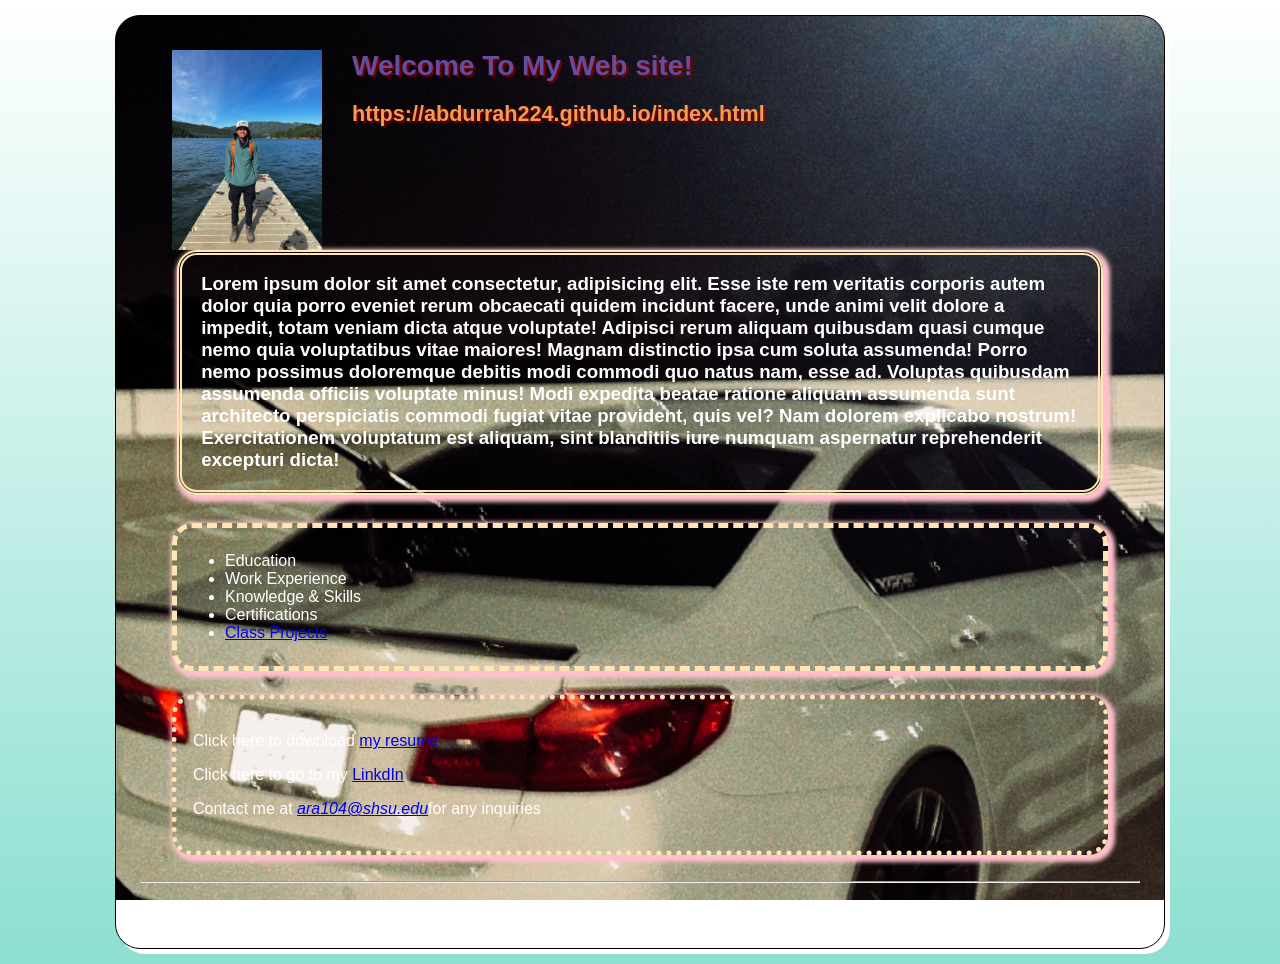
<file: index.html>
<!DOCTYPE html>
<html lang="en">
<head>
    <meta charset="UTF-8">
    <meta name="viewport" content="width=device-width, initial-scale=1.0">
    <meta name="description" content="Abdur Aleem's personal Website">
    <meta name="keywords" content="Abdur, Aleem, SHSU, COBA, MIS, management information systems, student">
    <title>Abdur Aleem's Personal Webpage </title>
    <link rel="stylesheet" href="styles/main8.css">
</head>
<body>
    <header>
        <img src="images/mypicture.jpeg" alt="abdur's full picture" height="200">
        <h1 class="shadow">Welcome To My Web site!</h1>
        <h2 class="shadow">https://abdurrah224.github.io/index.html</h2>
    </header>
    <main>
        
        <h3>Lorem ipsum dolor sit amet consectetur, adipisicing elit. Esse iste rem veritatis corporis autem dolor quia porro eveniet rerum obcaecati quidem incidunt facere, unde animi velit dolore a impedit, totam veniam dicta atque voluptate! Adipisci rerum aliquam quibusdam quasi cumque nemo quia voluptatibus vitae maiores! Magnam distinctio ipsa cum soluta assumenda! Porro nemo possimus doloremque debitis modi commodi quo natus nam, esse ad. Voluptas quibusdam assumenda officiis voluptate minus! Modi expedita beatae ratione aliquam assumenda sunt architecto perspiciatis commodi fugiat vitae provident, quis vel? Nam dolorem explicabo nostrum! Exercitationem voluptatum est aliquam, sint blanditiis iure numquam aspernatur reprehenderit excepturi dicta!</h3>
        <nav> 
            <ul id="list">
                <li> Education</li>
                <li> Work Experience</li>
                <li> Knowledge & Skills</li>
                <li> Certifications</li>
                <li><a href="#">Class Projects</a></li>
            </ul>
        </nav>
        <div class="contact">
            <p>Click here to download <a href="files/query.sql">my resume</a></p>
            <p>Click here to go to my <a href="https://www.linkedin.com/in/abdur-aleem" target="_blank">LinkdIn</a></p>
            <p>Contact me at <em><a href="mailto:ara104@shsu.edu">ara104@shsu.edu</a></em>for any inquiries</p>
        </div>
        <br>
        <hr>
    </main>
    <footer class="copyright">
        <p>&copy; 2026 Abdur Aleem</p>
    </footer>
</body>
</html>
</file>
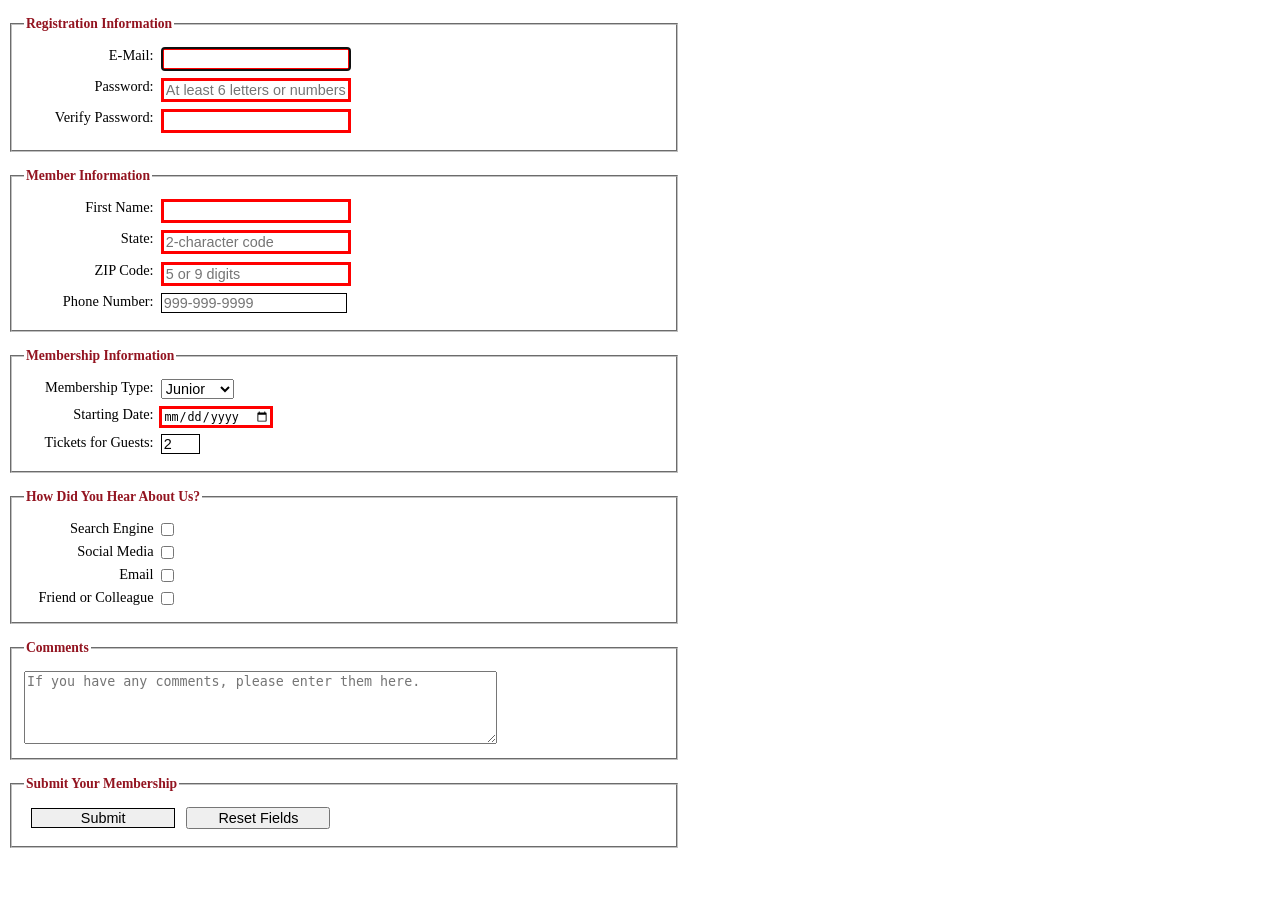
<file: form.html>
<!DOCTYPE html>
<html lang="en">
<head>
    <meta charset="UTF-8">
    <meta name="viewport" content="width=device-width, initial-scale=1.0">
    <title>Document</title>
    <link rel="stylesheet" href="styles/form.css">
</head>
<body>
    <form>
        <form action="register_account.html" method="post" id="registration_form">
            <fieldset> 
        <legend>Registration Information</legend> 
        <label for="email">E-Mail:</label> 
        <input type="email" name="email" id="email" 
            autofocus required autocomplete="on"><br> 
        <label for="password">Password:</label> 
        <input type="password" name="password" id="password" required 
            placeholder="At least 6 letters or numbers"  
            pattern="[a-zA-Z0-9]{6,}" 
            title="Must be at least 6 alphanumeric characters"> 
        <br> 
        <label for="verify">Verify Password:</label> 
        <input type="password" name="verify" id="verify" required><br> 
            </fieldset>
            <fieldset> 
        <legend>Member Information</legend>
        <label for="first_name">First Name:</label> 
        <input type="text" name="first_name" id="first_name" 
            required autocomplete="on"><br>         
        <label for="state">State:</label> 
        <input type="text" name="state" id="state" required  
            maxlength="2"  
            placeholder="2-character code" 
            autocomplete="on"><br> 
        <label for="zip">ZIP Code:</label> 
        <input type="text" name="zip" id="zip" required 
            placeholder="5 or 9 digits"  
            pattern="^\d{5}(-\d{4})?$" 
            title="Either 5 or 9 digits" 
            autocomplete="on"><br> 
        <label for="phone">Phone Number:</label> 
        <input type="tel" name="phone" id="phone" 
            placeholder="999-999-9999"  
            pattern="\d{3}[\-]\d{3}[\-]\d{4}"  
            title="Must be 999-999-999 format" 
            autocomplete="on"><br> 
    </fieldset>
    <fieldset>
        <legend>Membership Information</legend>
        <label for="membership_type">Membership Type:</label>
        <select name="membership_type" id="membership_type">
            <option value="j">Junior</option>
            <option value="r">Regular</option>
            <option value="c">Charter</option>
        </select><br>
        <label for="Starting_Date">Starting Date:</label>
        <input type="date" name="starting_date" id="Starting_Date" required><br>
        <label for="tickets_for_guests">Tickets for Guests:</label>
        <input type="number" name="tickets" id="tickets_for_guests"
        value="2" min="1" max="4"
        placeholder="from 1 to 4"><br>
    </fieldset>
    <fieldset>
        <legend>How Did You Hear About Us?</legend>
        <input type="checkbox" name="referral[]" value="search_engine" id="search_engine">
        <label for="search_engine">Search Engine</label><br>
        <input type="checkbox" name="referral[]" value="social_media" id="social_media">
        <label for="social_media">Social Media</label><br>
        <input type="checkbox" name="referral[]" value="email" id="email">
        <label for="email">Email</label><br>
        <input type="checkbox" name="referral[]" value="friend_colleague" id="friend_colleague">
        <label for="friend_colleague">Friend or Colleague</label><br>
    </fieldset>
    <fieldset>
        <legend>Comments</legend>
        <textarea id="comments"
            placeholder="If you have any comments, please enter them here."></textarea>
    </fieldset>
    <fieldset id="buttons">
        <legend>Submit Your Membership</legend>
        <input type="submit" id="submit" value="Submit">
        <input type="reset" id="reset" value="Reset Fields"><br>
    </fieldset>
    </form>

</body>
</html>
</file>
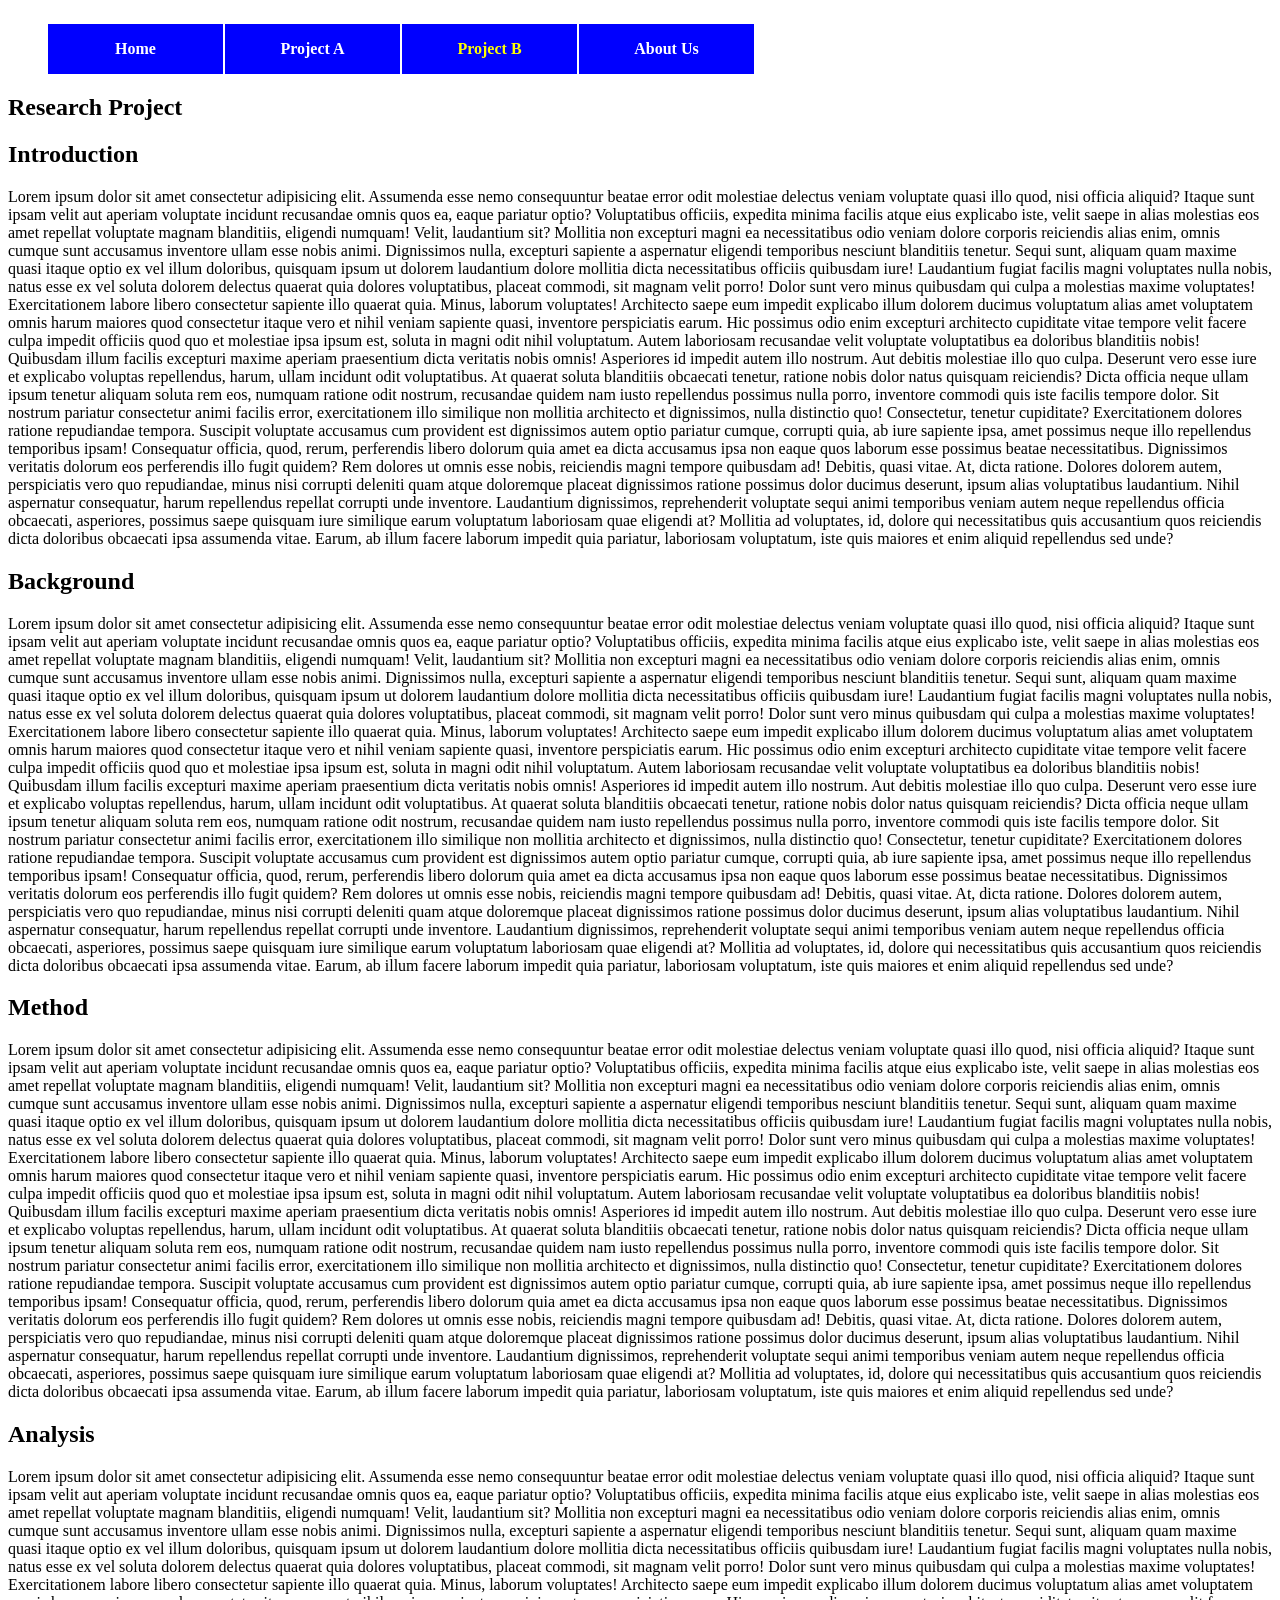
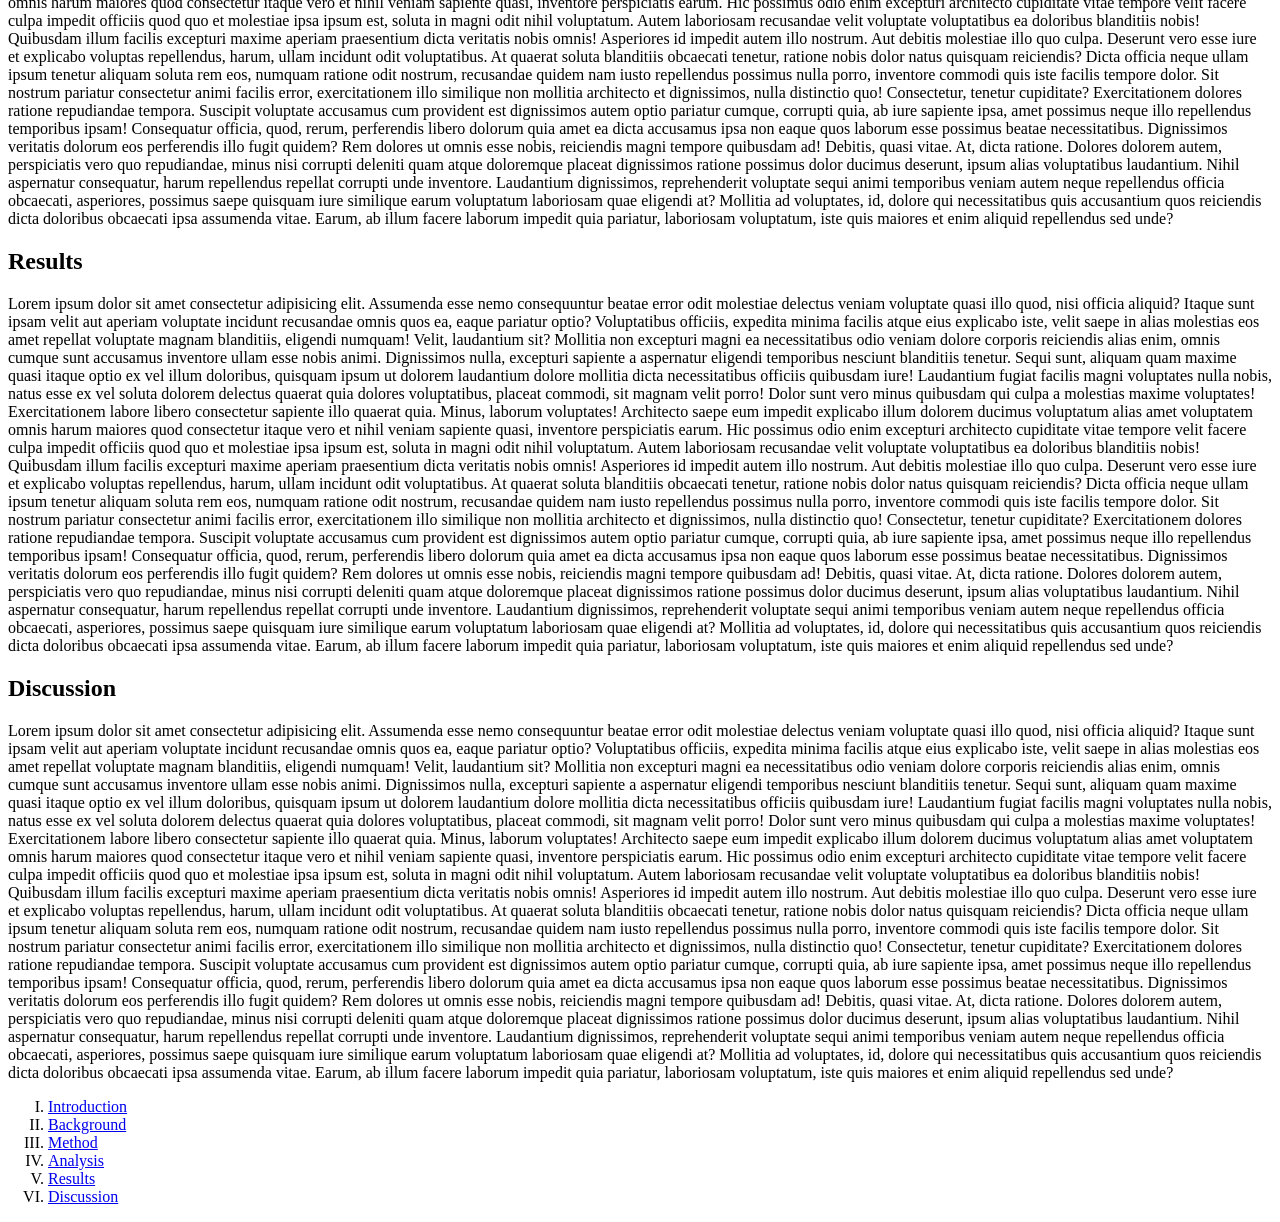
<file: menu8.html>
<!DOCTYPE html>
<html lang="en">
<head>
    <meta charset="UTF-8">
    <meta name="viewport" content="width=device-width, initial-scale=1.0">
    <title>Q5</title>
    <link rel="stylesheet" href="styles/menu8.css">
</head>
<body>
    <nav id="nav_menu">
        <ul>
            <li><a href="index8.html">Home</a></li>
            <li><a href="project8.html">Project A</a></li>
            <li><a href="menu8.html" class="current">Project B</a></li>
            <li><a href="#" class="lastitem">About Us</a></li>
        </ul>
    </nav>
<article>
    <h1>Research Project</h1>
    <h2 id="intro">Introduction</h2>
    <p>Lorem ipsum dolor sit amet consectetur adipisicing elit. Assumenda esse nemo consequuntur beatae error odit molestiae delectus veniam voluptate quasi illo quod, nisi officia aliquid? Itaque sunt ipsam velit aut aperiam voluptate incidunt recusandae omnis quos ea, eaque pariatur optio? Voluptatibus officiis, expedita minima facilis atque eius explicabo iste, velit saepe in alias molestias eos amet repellat voluptate magnam blanditiis, eligendi numquam! Velit, laudantium sit? Mollitia non excepturi magni ea necessitatibus odio veniam dolore corporis reiciendis alias enim, omnis cumque sunt accusamus inventore ullam esse nobis animi. Dignissimos nulla, excepturi sapiente a aspernatur eligendi temporibus nesciunt blanditiis tenetur. Sequi sunt, aliquam quam maxime quasi itaque optio ex vel illum doloribus, quisquam ipsum ut dolorem laudantium dolore mollitia dicta necessitatibus officiis quibusdam iure! Laudantium fugiat facilis magni voluptates nulla nobis, natus esse ex vel soluta dolorem delectus quaerat quia dolores voluptatibus, placeat commodi, sit magnam velit porro! Dolor sunt vero minus quibusdam qui culpa a molestias maxime voluptates! Exercitationem labore libero consectetur sapiente illo quaerat quia. Minus, laborum voluptates! Architecto saepe eum impedit explicabo illum dolorem ducimus voluptatum alias amet voluptatem omnis harum maiores quod consectetur itaque vero et nihil veniam sapiente quasi, inventore perspiciatis earum. Hic possimus odio enim excepturi architecto cupiditate vitae tempore velit facere culpa impedit officiis quod quo et molestiae ipsa ipsum est, soluta in magni odit nihil voluptatum. Autem laboriosam recusandae velit voluptate voluptatibus ea doloribus blanditiis nobis! Quibusdam illum facilis excepturi maxime aperiam praesentium dicta veritatis nobis omnis! Asperiores id impedit autem illo nostrum. Aut debitis molestiae illo quo culpa. Deserunt vero esse iure et explicabo voluptas repellendus, harum, ullam incidunt odit voluptatibus. At quaerat soluta blanditiis obcaecati tenetur, ratione nobis dolor natus quisquam reiciendis? Dicta officia neque ullam ipsum tenetur aliquam soluta rem eos, numquam ratione odit nostrum, recusandae quidem nam iusto repellendus possimus nulla porro, inventore commodi quis iste facilis tempore dolor. Sit nostrum pariatur consectetur animi facilis error, exercitationem illo similique non mollitia architecto et dignissimos, nulla distinctio quo! Consectetur, tenetur cupiditate? Exercitationem dolores ratione repudiandae tempora. Suscipit voluptate accusamus cum provident est dignissimos autem optio pariatur cumque, corrupti quia, ab iure sapiente ipsa, amet possimus neque illo repellendus temporibus ipsam! Consequatur officia, quod, rerum, perferendis libero dolorum quia amet ea dicta accusamus ipsa non eaque quos laborum esse possimus beatae necessitatibus. Dignissimos veritatis dolorum eos perferendis illo fugit quidem? Rem dolores ut omnis esse nobis, reiciendis magni tempore quibusdam ad! Debitis, quasi vitae. At, dicta ratione. Dolores dolorem autem, perspiciatis vero quo repudiandae, minus nisi corrupti deleniti quam atque doloremque placeat dignissimos ratione possimus dolor ducimus deserunt, ipsum alias voluptatibus laudantium. Nihil aspernatur consequatur, harum repellendus repellat corrupti unde inventore. Laudantium dignissimos, reprehenderit voluptate sequi animi temporibus veniam autem neque repellendus officia obcaecati, asperiores, possimus saepe quisquam iure similique earum voluptatum laboriosam quae eligendi at? Mollitia ad voluptates, id, dolore qui necessitatibus quis accusantium quos reiciendis dicta doloribus obcaecati ipsa assumenda vitae. Earum, ab illum facere laborum impedit quia pariatur, laboriosam voluptatum, iste quis maiores et enim aliquid repellendus sed unde?</p>
    <h2 id="background">Background</h2>
    <p>Lorem ipsum dolor sit amet consectetur adipisicing elit. Assumenda esse nemo consequuntur beatae error odit molestiae delectus veniam voluptate quasi illo quod, nisi officia aliquid? Itaque sunt ipsam velit aut aperiam voluptate incidunt recusandae omnis quos ea, eaque pariatur optio? Voluptatibus officiis, expedita minima facilis atque eius explicabo iste, velit saepe in alias molestias eos amet repellat voluptate magnam blanditiis, eligendi numquam! Velit, laudantium sit? Mollitia non excepturi magni ea necessitatibus odio veniam dolore corporis reiciendis alias enim, omnis cumque sunt accusamus inventore ullam esse nobis animi. Dignissimos nulla, excepturi sapiente a aspernatur eligendi temporibus nesciunt blanditiis tenetur. Sequi sunt, aliquam quam maxime quasi itaque optio ex vel illum doloribus, quisquam ipsum ut dolorem laudantium dolore mollitia dicta necessitatibus officiis quibusdam iure! Laudantium fugiat facilis magni voluptates nulla nobis, natus esse ex vel soluta dolorem delectus quaerat quia dolores voluptatibus, placeat commodi, sit magnam velit porro! Dolor sunt vero minus quibusdam qui culpa a molestias maxime voluptates! Exercitationem labore libero consectetur sapiente illo quaerat quia. Minus, laborum voluptates! Architecto saepe eum impedit explicabo illum dolorem ducimus voluptatum alias amet voluptatem omnis harum maiores quod consectetur itaque vero et nihil veniam sapiente quasi, inventore perspiciatis earum. Hic possimus odio enim excepturi architecto cupiditate vitae tempore velit facere culpa impedit officiis quod quo et molestiae ipsa ipsum est, soluta in magni odit nihil voluptatum. Autem laboriosam recusandae velit voluptate voluptatibus ea doloribus blanditiis nobis! Quibusdam illum facilis excepturi maxime aperiam praesentium dicta veritatis nobis omnis! Asperiores id impedit autem illo nostrum. Aut debitis molestiae illo quo culpa. Deserunt vero esse iure et explicabo voluptas repellendus, harum, ullam incidunt odit voluptatibus. At quaerat soluta blanditiis obcaecati tenetur, ratione nobis dolor natus quisquam reiciendis? Dicta officia neque ullam ipsum tenetur aliquam soluta rem eos, numquam ratione odit nostrum, recusandae quidem nam iusto repellendus possimus nulla porro, inventore commodi quis iste facilis tempore dolor. Sit nostrum pariatur consectetur animi facilis error, exercitationem illo similique non mollitia architecto et dignissimos, nulla distinctio quo! Consectetur, tenetur cupiditate? Exercitationem dolores ratione repudiandae tempora. Suscipit voluptate accusamus cum provident est dignissimos autem optio pariatur cumque, corrupti quia, ab iure sapiente ipsa, amet possimus neque illo repellendus temporibus ipsam! Consequatur officia, quod, rerum, perferendis libero dolorum quia amet ea dicta accusamus ipsa non eaque quos laborum esse possimus beatae necessitatibus. Dignissimos veritatis dolorum eos perferendis illo fugit quidem? Rem dolores ut omnis esse nobis, reiciendis magni tempore quibusdam ad! Debitis, quasi vitae. At, dicta ratione. Dolores dolorem autem, perspiciatis vero quo repudiandae, minus nisi corrupti deleniti quam atque doloremque placeat dignissimos ratione possimus dolor ducimus deserunt, ipsum alias voluptatibus laudantium. Nihil aspernatur consequatur, harum repellendus repellat corrupti unde inventore. Laudantium dignissimos, reprehenderit voluptate sequi animi temporibus veniam autem neque repellendus officia obcaecati, asperiores, possimus saepe quisquam iure similique earum voluptatum laboriosam quae eligendi at? Mollitia ad voluptates, id, dolore qui necessitatibus quis accusantium quos reiciendis dicta doloribus obcaecati ipsa assumenda vitae. Earum, ab illum facere laborum impedit quia pariatur, laboriosam voluptatum, iste quis maiores et enim aliquid repellendus sed unde?</p>
    <h2 id="method">Method</h2>
    <p>Lorem ipsum dolor sit amet consectetur adipisicing elit. Assumenda esse nemo consequuntur beatae error odit molestiae delectus veniam voluptate quasi illo quod, nisi officia aliquid? Itaque sunt ipsam velit aut aperiam voluptate incidunt recusandae omnis quos ea, eaque pariatur optio? Voluptatibus officiis, expedita minima facilis atque eius explicabo iste, velit saepe in alias molestias eos amet repellat voluptate magnam blanditiis, eligendi numquam! Velit, laudantium sit? Mollitia non excepturi magni ea necessitatibus odio veniam dolore corporis reiciendis alias enim, omnis cumque sunt accusamus inventore ullam esse nobis animi. Dignissimos nulla, excepturi sapiente a aspernatur eligendi temporibus nesciunt blanditiis tenetur. Sequi sunt, aliquam quam maxime quasi itaque optio ex vel illum doloribus, quisquam ipsum ut dolorem laudantium dolore mollitia dicta necessitatibus officiis quibusdam iure! Laudantium fugiat facilis magni voluptates nulla nobis, natus esse ex vel soluta dolorem delectus quaerat quia dolores voluptatibus, placeat commodi, sit magnam velit porro! Dolor sunt vero minus quibusdam qui culpa a molestias maxime voluptates! Exercitationem labore libero consectetur sapiente illo quaerat quia. Minus, laborum voluptates! Architecto saepe eum impedit explicabo illum dolorem ducimus voluptatum alias amet voluptatem omnis harum maiores quod consectetur itaque vero et nihil veniam sapiente quasi, inventore perspiciatis earum. Hic possimus odio enim excepturi architecto cupiditate vitae tempore velit facere culpa impedit officiis quod quo et molestiae ipsa ipsum est, soluta in magni odit nihil voluptatum. Autem laboriosam recusandae velit voluptate voluptatibus ea doloribus blanditiis nobis! Quibusdam illum facilis excepturi maxime aperiam praesentium dicta veritatis nobis omnis! Asperiores id impedit autem illo nostrum. Aut debitis molestiae illo quo culpa. Deserunt vero esse iure et explicabo voluptas repellendus, harum, ullam incidunt odit voluptatibus. At quaerat soluta blanditiis obcaecati tenetur, ratione nobis dolor natus quisquam reiciendis? Dicta officia neque ullam ipsum tenetur aliquam soluta rem eos, numquam ratione odit nostrum, recusandae quidem nam iusto repellendus possimus nulla porro, inventore commodi quis iste facilis tempore dolor. Sit nostrum pariatur consectetur animi facilis error, exercitationem illo similique non mollitia architecto et dignissimos, nulla distinctio quo! Consectetur, tenetur cupiditate? Exercitationem dolores ratione repudiandae tempora. Suscipit voluptate accusamus cum provident est dignissimos autem optio pariatur cumque, corrupti quia, ab iure sapiente ipsa, amet possimus neque illo repellendus temporibus ipsam! Consequatur officia, quod, rerum, perferendis libero dolorum quia amet ea dicta accusamus ipsa non eaque quos laborum esse possimus beatae necessitatibus. Dignissimos veritatis dolorum eos perferendis illo fugit quidem? Rem dolores ut omnis esse nobis, reiciendis magni tempore quibusdam ad! Debitis, quasi vitae. At, dicta ratione. Dolores dolorem autem, perspiciatis vero quo repudiandae, minus nisi corrupti deleniti quam atque doloremque placeat dignissimos ratione possimus dolor ducimus deserunt, ipsum alias voluptatibus laudantium. Nihil aspernatur consequatur, harum repellendus repellat corrupti unde inventore. Laudantium dignissimos, reprehenderit voluptate sequi animi temporibus veniam autem neque repellendus officia obcaecati, asperiores, possimus saepe quisquam iure similique earum voluptatum laboriosam quae eligendi at? Mollitia ad voluptates, id, dolore qui necessitatibus quis accusantium quos reiciendis dicta doloribus obcaecati ipsa assumenda vitae. Earum, ab illum facere laborum impedit quia pariatur, laboriosam voluptatum, iste quis maiores et enim aliquid repellendus sed unde?</p>
    <h2 id="analysis">Analysis</h2>
    <p>Lorem ipsum dolor sit amet consectetur adipisicing elit. Assumenda esse nemo consequuntur beatae error odit molestiae delectus veniam voluptate quasi illo quod, nisi officia aliquid? Itaque sunt ipsam velit aut aperiam voluptate incidunt recusandae omnis quos ea, eaque pariatur optio? Voluptatibus officiis, expedita minima facilis atque eius explicabo iste, velit saepe in alias molestias eos amet repellat voluptate magnam blanditiis, eligendi numquam! Velit, laudantium sit? Mollitia non excepturi magni ea necessitatibus odio veniam dolore corporis reiciendis alias enim, omnis cumque sunt accusamus inventore ullam esse nobis animi. Dignissimos nulla, excepturi sapiente a aspernatur eligendi temporibus nesciunt blanditiis tenetur. Sequi sunt, aliquam quam maxime quasi itaque optio ex vel illum doloribus, quisquam ipsum ut dolorem laudantium dolore mollitia dicta necessitatibus officiis quibusdam iure! Laudantium fugiat facilis magni voluptates nulla nobis, natus esse ex vel soluta dolorem delectus quaerat quia dolores voluptatibus, placeat commodi, sit magnam velit porro! Dolor sunt vero minus quibusdam qui culpa a molestias maxime voluptates! Exercitationem labore libero consectetur sapiente illo quaerat quia. Minus, laborum voluptates! Architecto saepe eum impedit explicabo illum dolorem ducimus voluptatum alias amet voluptatem omnis harum maiores quod consectetur itaque vero et nihil veniam sapiente quasi, inventore perspiciatis earum. Hic possimus odio enim excepturi architecto cupiditate vitae tempore velit facere culpa impedit officiis quod quo et molestiae ipsa ipsum est, soluta in magni odit nihil voluptatum. Autem laboriosam recusandae velit voluptate voluptatibus ea doloribus blanditiis nobis! Quibusdam illum facilis excepturi maxime aperiam praesentium dicta veritatis nobis omnis! Asperiores id impedit autem illo nostrum. Aut debitis molestiae illo quo culpa. Deserunt vero esse iure et explicabo voluptas repellendus, harum, ullam incidunt odit voluptatibus. At quaerat soluta blanditiis obcaecati tenetur, ratione nobis dolor natus quisquam reiciendis? Dicta officia neque ullam ipsum tenetur aliquam soluta rem eos, numquam ratione odit nostrum, recusandae quidem nam iusto repellendus possimus nulla porro, inventore commodi quis iste facilis tempore dolor. Sit nostrum pariatur consectetur animi facilis error, exercitationem illo similique non mollitia architecto et dignissimos, nulla distinctio quo! Consectetur, tenetur cupiditate? Exercitationem dolores ratione repudiandae tempora. Suscipit voluptate accusamus cum provident est dignissimos autem optio pariatur cumque, corrupti quia, ab iure sapiente ipsa, amet possimus neque illo repellendus temporibus ipsam! Consequatur officia, quod, rerum, perferendis libero dolorum quia amet ea dicta accusamus ipsa non eaque quos laborum esse possimus beatae necessitatibus. Dignissimos veritatis dolorum eos perferendis illo fugit quidem? Rem dolores ut omnis esse nobis, reiciendis magni tempore quibusdam ad! Debitis, quasi vitae. At, dicta ratione. Dolores dolorem autem, perspiciatis vero quo repudiandae, minus nisi corrupti deleniti quam atque doloremque placeat dignissimos ratione possimus dolor ducimus deserunt, ipsum alias voluptatibus laudantium. Nihil aspernatur consequatur, harum repellendus repellat corrupti unde inventore. Laudantium dignissimos, reprehenderit voluptate sequi animi temporibus veniam autem neque repellendus officia obcaecati, asperiores, possimus saepe quisquam iure similique earum voluptatum laboriosam quae eligendi at? Mollitia ad voluptates, id, dolore qui necessitatibus quis accusantium quos reiciendis dicta doloribus obcaecati ipsa assumenda vitae. Earum, ab illum facere laborum impedit quia pariatur, laboriosam voluptatum, iste quis maiores et enim aliquid repellendus sed unde?</p>
    <h2 id="results">Results</h2>
    <p>Lorem ipsum dolor sit amet consectetur adipisicing elit. Assumenda esse nemo consequuntur beatae error odit molestiae delectus veniam voluptate quasi illo quod, nisi officia aliquid? Itaque sunt ipsam velit aut aperiam voluptate incidunt recusandae omnis quos ea, eaque pariatur optio? Voluptatibus officiis, expedita minima facilis atque eius explicabo iste, velit saepe in alias molestias eos amet repellat voluptate magnam blanditiis, eligendi numquam! Velit, laudantium sit? Mollitia non excepturi magni ea necessitatibus odio veniam dolore corporis reiciendis alias enim, omnis cumque sunt accusamus inventore ullam esse nobis animi. Dignissimos nulla, excepturi sapiente a aspernatur eligendi temporibus nesciunt blanditiis tenetur. Sequi sunt, aliquam quam maxime quasi itaque optio ex vel illum doloribus, quisquam ipsum ut dolorem laudantium dolore mollitia dicta necessitatibus officiis quibusdam iure! Laudantium fugiat facilis magni voluptates nulla nobis, natus esse ex vel soluta dolorem delectus quaerat quia dolores voluptatibus, placeat commodi, sit magnam velit porro! Dolor sunt vero minus quibusdam qui culpa a molestias maxime voluptates! Exercitationem labore libero consectetur sapiente illo quaerat quia. Minus, laborum voluptates! Architecto saepe eum impedit explicabo illum dolorem ducimus voluptatum alias amet voluptatem omnis harum maiores quod consectetur itaque vero et nihil veniam sapiente quasi, inventore perspiciatis earum. Hic possimus odio enim excepturi architecto cupiditate vitae tempore velit facere culpa impedit officiis quod quo et molestiae ipsa ipsum est, soluta in magni odit nihil voluptatum. Autem laboriosam recusandae velit voluptate voluptatibus ea doloribus blanditiis nobis! Quibusdam illum facilis excepturi maxime aperiam praesentium dicta veritatis nobis omnis! Asperiores id impedit autem illo nostrum. Aut debitis molestiae illo quo culpa. Deserunt vero esse iure et explicabo voluptas repellendus, harum, ullam incidunt odit voluptatibus. At quaerat soluta blanditiis obcaecati tenetur, ratione nobis dolor natus quisquam reiciendis? Dicta officia neque ullam ipsum tenetur aliquam soluta rem eos, numquam ratione odit nostrum, recusandae quidem nam iusto repellendus possimus nulla porro, inventore commodi quis iste facilis tempore dolor. Sit nostrum pariatur consectetur animi facilis error, exercitationem illo similique non mollitia architecto et dignissimos, nulla distinctio quo! Consectetur, tenetur cupiditate? Exercitationem dolores ratione repudiandae tempora. Suscipit voluptate accusamus cum provident est dignissimos autem optio pariatur cumque, corrupti quia, ab iure sapiente ipsa, amet possimus neque illo repellendus temporibus ipsam! Consequatur officia, quod, rerum, perferendis libero dolorum quia amet ea dicta accusamus ipsa non eaque quos laborum esse possimus beatae necessitatibus. Dignissimos veritatis dolorum eos perferendis illo fugit quidem? Rem dolores ut omnis esse nobis, reiciendis magni tempore quibusdam ad! Debitis, quasi vitae. At, dicta ratione. Dolores dolorem autem, perspiciatis vero quo repudiandae, minus nisi corrupti deleniti quam atque doloremque placeat dignissimos ratione possimus dolor ducimus deserunt, ipsum alias voluptatibus laudantium. Nihil aspernatur consequatur, harum repellendus repellat corrupti unde inventore. Laudantium dignissimos, reprehenderit voluptate sequi animi temporibus veniam autem neque repellendus officia obcaecati, asperiores, possimus saepe quisquam iure similique earum voluptatum laboriosam quae eligendi at? Mollitia ad voluptates, id, dolore qui necessitatibus quis accusantium quos reiciendis dicta doloribus obcaecati ipsa assumenda vitae. Earum, ab illum facere laborum impedit quia pariatur, laboriosam voluptatum, iste quis maiores et enim aliquid repellendus sed unde?</p>
    <h2 id="discussion">Discussion</h2>
    <p>Lorem ipsum dolor sit amet consectetur adipisicing elit. Assumenda esse nemo consequuntur beatae error odit molestiae delectus veniam voluptate quasi illo quod, nisi officia aliquid? Itaque sunt ipsam velit aut aperiam voluptate incidunt recusandae omnis quos ea, eaque pariatur optio? Voluptatibus officiis, expedita minima facilis atque eius explicabo iste, velit saepe in alias molestias eos amet repellat voluptate magnam blanditiis, eligendi numquam! Velit, laudantium sit? Mollitia non excepturi magni ea necessitatibus odio veniam dolore corporis reiciendis alias enim, omnis cumque sunt accusamus inventore ullam esse nobis animi. Dignissimos nulla, excepturi sapiente a aspernatur eligendi temporibus nesciunt blanditiis tenetur. Sequi sunt, aliquam quam maxime quasi itaque optio ex vel illum doloribus, quisquam ipsum ut dolorem laudantium dolore mollitia dicta necessitatibus officiis quibusdam iure! Laudantium fugiat facilis magni voluptates nulla nobis, natus esse ex vel soluta dolorem delectus quaerat quia dolores voluptatibus, placeat commodi, sit magnam velit porro! Dolor sunt vero minus quibusdam qui culpa a molestias maxime voluptates! Exercitationem labore libero consectetur sapiente illo quaerat quia. Minus, laborum voluptates! Architecto saepe eum impedit explicabo illum dolorem ducimus voluptatum alias amet voluptatem omnis harum maiores quod consectetur itaque vero et nihil veniam sapiente quasi, inventore perspiciatis earum. Hic possimus odio enim excepturi architecto cupiditate vitae tempore velit facere culpa impedit officiis quod quo et molestiae ipsa ipsum est, soluta in magni odit nihil voluptatum. Autem laboriosam recusandae velit voluptate voluptatibus ea doloribus blanditiis nobis! Quibusdam illum facilis excepturi maxime aperiam praesentium dicta veritatis nobis omnis! Asperiores id impedit autem illo nostrum. Aut debitis molestiae illo quo culpa. Deserunt vero esse iure et explicabo voluptas repellendus, harum, ullam incidunt odit voluptatibus. At quaerat soluta blanditiis obcaecati tenetur, ratione nobis dolor natus quisquam reiciendis? Dicta officia neque ullam ipsum tenetur aliquam soluta rem eos, numquam ratione odit nostrum, recusandae quidem nam iusto repellendus possimus nulla porro, inventore commodi quis iste facilis tempore dolor. Sit nostrum pariatur consectetur animi facilis error, exercitationem illo similique non mollitia architecto et dignissimos, nulla distinctio quo! Consectetur, tenetur cupiditate? Exercitationem dolores ratione repudiandae tempora. Suscipit voluptate accusamus cum provident est dignissimos autem optio pariatur cumque, corrupti quia, ab iure sapiente ipsa, amet possimus neque illo repellendus temporibus ipsam! Consequatur officia, quod, rerum, perferendis libero dolorum quia amet ea dicta accusamus ipsa non eaque quos laborum esse possimus beatae necessitatibus. Dignissimos veritatis dolorum eos perferendis illo fugit quidem? Rem dolores ut omnis esse nobis, reiciendis magni tempore quibusdam ad! Debitis, quasi vitae. At, dicta ratione. Dolores dolorem autem, perspiciatis vero quo repudiandae, minus nisi corrupti deleniti quam atque doloremque placeat dignissimos ratione possimus dolor ducimus deserunt, ipsum alias voluptatibus laudantium. Nihil aspernatur consequatur, harum repellendus repellat corrupti unde inventore. Laudantium dignissimos, reprehenderit voluptate sequi animi temporibus veniam autem neque repellendus officia obcaecati, asperiores, possimus saepe quisquam iure similique earum voluptatum laboriosam quae eligendi at? Mollitia ad voluptates, id, dolore qui necessitatibus quis accusantium quos reiciendis dicta doloribus obcaecati ipsa assumenda vitae. Earum, ab illum facere laborum impedit quia pariatur, laboriosam voluptatum, iste quis maiores et enim aliquid repellendus sed unde?</p>
</article>
<aside>
    <ol>
        <li><a href="#intro">Introduction</a></li>
        <li><a href="#background">Background</a></li>
        <li><a href="#method">Method</a></li>
        <li><a href="#analysis">Analysis</a></li>
        <li><a href="#results">Results</a></li>
        <li><a href="#discussion">Discussion</a></li>
    </ol>
</aside>

</body>
</html>
</file>
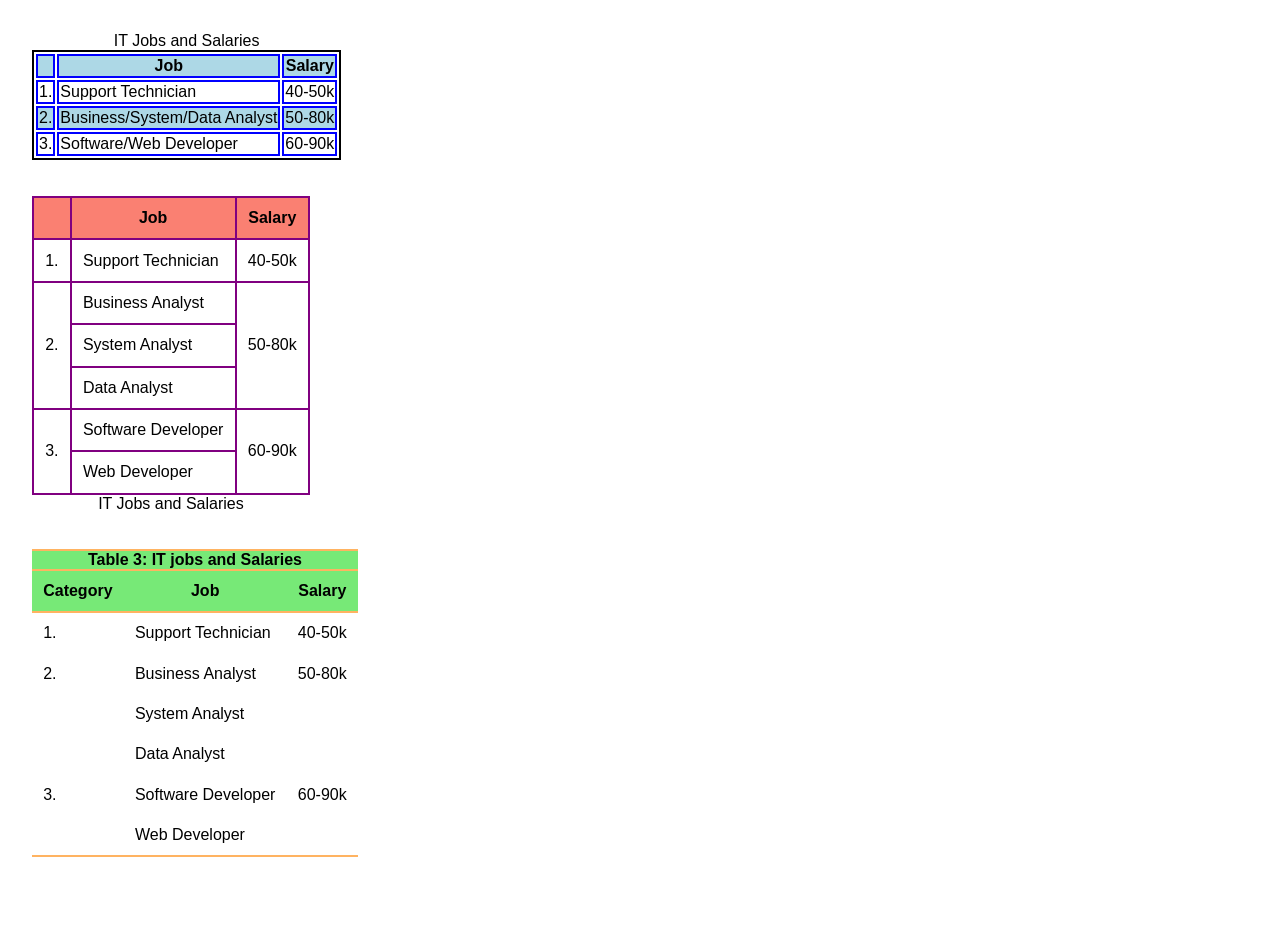
<file: table.html>
<!DOCTYPE html>
<html lang="en">
<head>
    <meta charset="UTF-8">
    <meta name="viewport" content="width=device-width, initial-scale=1.0">
    <link rel="stylesheet" href="styles/table.css">
    <title>Tables</title>
</head>
<body>
    <table class="first">
<caption>IT Jobs and Salaries</caption>
<tr>
<th></th>
<th>Job</th>
<th>Salary</th>
</tr>
<tr>
<td>1.</td>
<td>Support Technician</td>
<td>40-50k</td>
</tr>
<tr>
<td>2.</td>
<td>Business/System/Data Analyst</td>
<td>50-80k</td>
</tr>
<tr>
<td>3.</td>
<td>Software/Web Developer</td>
<td>60-90k</td>
</tr>
</table>
<br><br>
<table class="second">
<caption>IT Jobs and Salaries</caption>
<thead>
<tr>
<th></th>
<th>Job</th>
<th>Salary</th>
</tr>
</thead>
<tbody>
<tr>
<td>1.</td>
<td>Support Technician</td>
<td>40-50k</td>
</tr>
<tr>
<td rowspan="3">2.</td>
<td>Business Analyst</td>
<td rowspan="3">50-80k</td>
</tr>
<tr>
<td>System Analyst</td>
</tr>
<tr>
<td>Data Analyst</td>
</tr>
<tr>
<td rowspan="2">3.</td>
<td>Software Developer</td>
<td rowspan="2">60-90k</td>
</tr>
<tr>
<td>Web Developer</td>
</tr>
</tbody>
</table>
<br><br>
<table class="third">
<caption>Table 3: IT jobs and Salaries</caption>
<thead>
<tr>
<th>Category</th>
<th>Job</th>
<th>Salary</th>
</tr>
</thead>
<tbody>
<tr>
<td>1.</td>
<td>Support Technician</td>
<td>40-50k</td>
</tr>
<tr>
<td rowspan="3">2.</td>
<td>Business Analyst</td>
<td rowspan="3">50-80k</td>
</tr>
<tr>
<td>System Analyst</td>
</tr>
<tr>
<td>Data Analyst</td>
</tr>
<tr>
<td rowspan="2">3.</td>
<td>Software Developer</td>
<td rowspan="2">60-90k</td>
</tr>
<tr>
<td>Web Developer</td>
</tr>
</tbody>
</table>
<br><br>
</body>
</html>
</file>
<file: styles/main8.css>
html{
    background-image:  linear-gradient(to bottom, white 0%, #8cdfd1 100%);
}

body {
    font-family:Arial, Helvetica, sans-serif;
    font-size:100%;
    color: white;
    width: 1000px;
    background-color:white;
    margin: 15px auto;
    padding: 15px 1.5em;
    border: 1px solid black;
    border-radius: 25px;
    box-shadow: 5px 5px 0 0;
    background-image: url("/images/backgroundimg.JPG");
    background-size: cover;
    background-position: right;
    background-repeat: repeat-y;
    background-attachment: fixed;
}
a:hover, a:focus {
    font-style:italic;
    color:darkseagreen;
}
header{
    margin-bottom: 3em;
}
header h1 {
    FONT-SIZE: 175%;
    color:rgb(101, 77, 158);
    text-indent: 30px;
}
header h2 {
    FONT-SIZE: 135%;
    color:rgb(243, 155, 83);
    text-indent: 30px;
}
header img {
    float: left;
    margin-left: 2em;
}
.shadow {
    text-shadow: 2px 2px 2px rgb(128, 0, 0);
}
main {
    clear: left;
}
main h3 {
    margin: 3em 2em 1.5em;
    border: 5px double moccasin;
    border-radius: 20px;
    box-shadow: 3px 3px 4px 4px pink;
    padding: 1em;
}
main nav {
    margin: 1.5em 2em 1.5em;
    border: 5px dashed moccasin;
    border-radius: 20px;
    box-shadow: 3px 3px 4px 4px pink;
    padding: 0.5em;
}
main div.contact {
    margin:1.5em 2em 0 2em;
    border: 5px dotted moccasin;
    border-radius: 20px;
    box-shadow: 3px 3px 4px 4px pink;
    padding: 1em;
}
</file>
<file: styles/form.css>
fieldset { 
    width: 40em; 
    margin-top: 1em; 
    margin-bottom: 1em; 
    padding-top: .5em; 
} 
legend { 
    color: #931420; 
    font-weight: bold; 
    font-size: 85%; 
    margin-bottom: .5em; 
} 
label, input, select { 
    font-size: 90%; 
} 
label { 
    float: left; 
    width: 9em; 
    text-align: right; 
} 
input, select { 
    margin-left: .5em; 
    margin-bottom: .5em; 
} 
input:required { 
    border: 3px solid red; 
} 
input:valid { 
    border: 1px solid black; 
} 
input:invalid { 
    box-shadow: none; 
}
br { 
    clear: both;
} 
textarea { 
    height: 5em; 
    width: 35em; 
} 
#buttons input { 
    width: 10em; 
}
</file>
<file: styles/menu8.css>
#nav_menu ul { 
    list-style-type: none;
}
#nav_menu ul li {
    float: left;
}
#nav_menu ul li a {
text-align: center;
display: block;
width: 175px;
padding: 1em 0; 
text-decoration: none;
background-color: blue;
color: white;
font-weight: bold;
border-right: 2px solid white;
}
#nav_menu ul li a.lastitem { 
    border-right: none;
}
#nav_menu ul li a.current { 
    color: yellow;
}
#nav_menu {
    overflow:auto;
}
aside ul {
    list-style-type: square;
}
aside ol {
    list-style-type: upper-roman;
}
</file>
<file: styles/table.css>
html, body {
margin: 1em;
height: 100%;
font-size: 100%;
}
* {
font-family: Verdana, Arial, Helvetica, sans-serif;
}
table.first {
border-collapse: separate;
border: 2px solid black;
}
table.first th, table.first td {
border: 2px solid blue;
}
table.first tr:nth-child(odd) {
background-color: lightblue;
}
table.second {
border-collapse: collapse;
border: 2px solid purple;
caption-side: bottom;
}
table.second th {
background-color: salmon;
}
table.second th, table.second td {
padding: 0.7em;
vertical-align: middle;
border: 2px solid purple;
}
table.second thead tr:first-child{
border-bottom: 2px solid purple;
}
table.third {
border-collapse: collapse;
border-top: 2px solid rgb(255, 179, 97);
}
table.third caption {
    background-color: rgb(119, 233, 119);
    border-top: 2px solid rgb(255, 179, 97);
    font-weight: bold;
}
table.third th, table.third td {
padding: 0.7em;
vertical-align: top;
}
table.third th {
background-color: rgb(119, 233, 119);
padding: 0.7em;
border-bottom: 2px solid rgb(255, 179, 97);
border-top: 2px solid rgb(255, 179, 97);
}
table.third thead tr:first-child {
border-bottom: 2px solid rgb(255, 179, 97);
}
table.third thead tr:last-child {
border-bottom: 2px solid rgb(255, 179, 97);
}
table.third tbody tr:last-child {
border-bottom: 2px solid rgb(255, 179, 97);
}
@media only screen and (max-width: 425px) {
th, td {
display: block;
}
thead, td.number {
display: none;
padding: 0;
}
}
</file>
